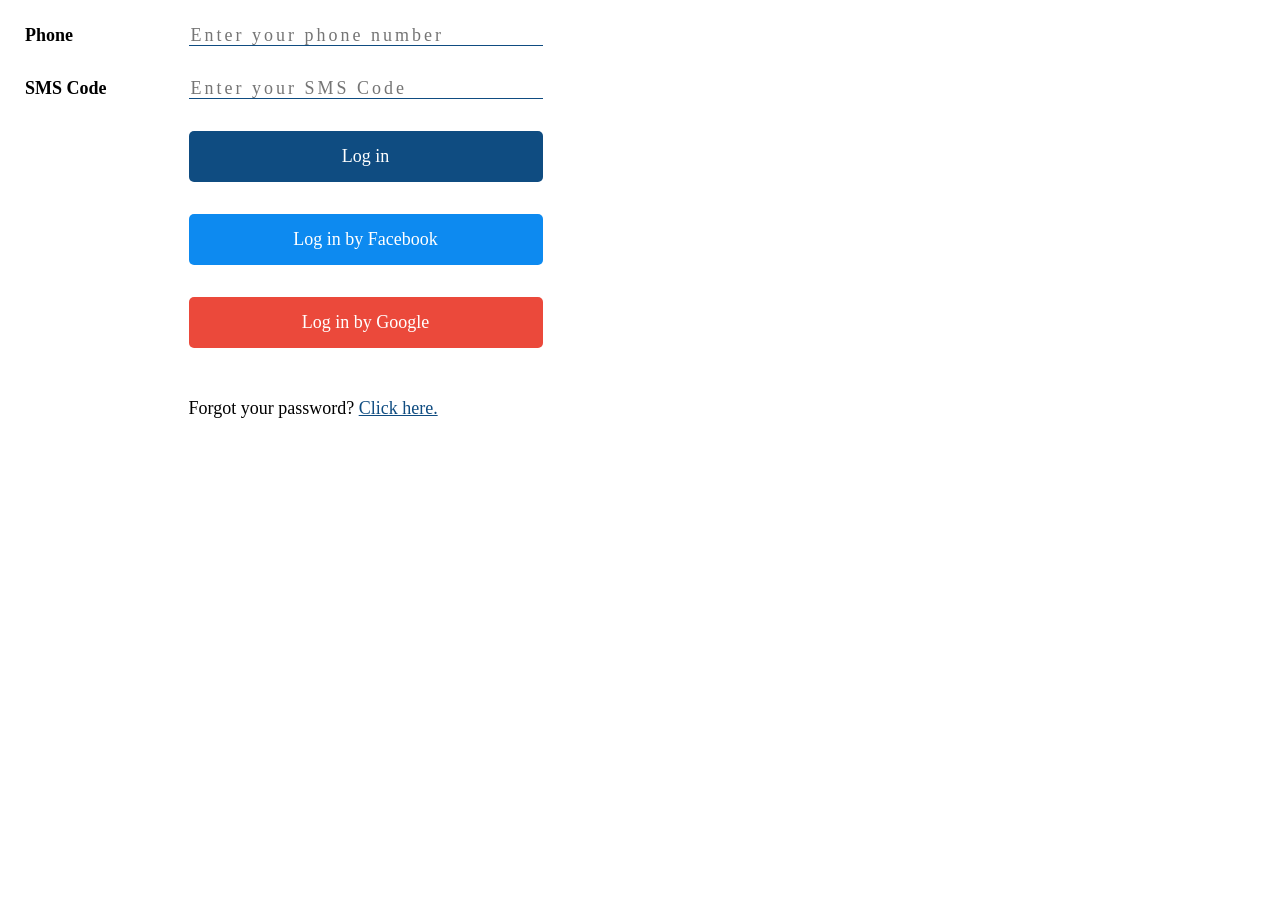
<file: LoginForm.html>
﻿<!DOCTYPE html>
<html>
	<head>
		<meta charset="utf-8" />
		<title></title>
	</head>
	<body>
		<form id="loginform">
			<table cellpadding="15" style="font-family: Lora">
				<tr>
					<td style="">
						<label
							style="
								font-weight: bold;
								margin-right: 50px;
								font-size: 18px;
							"
							>Phone</label
						><br />
					</td>
					<td>
						<input
							class="inputformlgphone"
							id="phonelogin"
							placeholder="Enter your phone number"
							style="
								margin-bottom: 0px;
								font-family: Lora;
								font-size: 18px;
								width: 350px;
								height: 18px;
								outline: none;
								letter-spacing: 3px;
								border-top: none;
								border-left: none;
								border-right: none;
								border-bottom: 1px solid #0f4c81;
							"
							type="text"
							required
						/><br />
					</td>
				</tr>
				<tr>
					<td style="">
						<label
							style="
								font-weight: bold;
								margin-right: 50px;
								font-size: 18px;
							"
							>SMS Code</label
						><br />
					</td>
					<td>
						<input
							class="inputformlgcode"
							id="smslogin"
							placeholder="Enter your SMS Code"
							style="
								margin-bottom: 0px;
								font-family: Lora;
								font-size: 18px;
								width: 350px;
								height: 18px;
								outline: none;
								letter-spacing: 3px;
								border-top: none;
								border-left: none;
								border-right: none;
								border-bottom: 1px solid #0f4c81;
							"
							type="text"
							required
						/><br />
					</td>
				</tr>
				<tr>
					<td></td>
					<td>
						<input
							type="submit"
							onclick=" window.open('index.html','_parent')"
							id="loginnm"
							value="Log in"
							style="
								background-color: #0f4c81;
								text-align: center;
								width: 100%;
								color: white;
								border: none;
								cursor: pointer;
								border-radius: 5px;
								padding: 15px;
								font-size: 18px;
								font-family: Lora;
							"
						/>
					</td>
				</tr>
				<tr>
					<td></td>
					<td>
						<input
							type="submit"
							onclick=" window.open('index.html','_parent')"
							id="loginfb"
							value="Log in by Facebook"
							style="
								background-color: #0d8af0;
								text-align: center;
								width: 100%;
								color: white;
								border: none;
								font-size: 18px;
								cursor: pointer;
								border-radius: 5px;
								padding: 15px;
								font-family: Lora;
							"
						/>
					</td>
				</tr>
				<tr>
					<td></td>
					<td>
						<input
							type="submit"
							onclick=" window.open('index.html','_parent')"
							id="logingg"
							value="Log in by Google"
							style="
								background-color: #eb493b;
								text-align: center;
								width: 100%;
								color: white;
								border: none;
								font-size: 18px;
								cursor: pointer;
								border-radius: 5px;
								padding: 15px;
								font-family: Lora;
							"
						/>
					</td>
				</tr>
				<tr>
					<td></td>
					<td>
						<p style="font-size: 18px">
							Forgot your password?
							<a href="#" style="color: #0f4c81">Click here.</a>
						</p>
					</td>
				</tr>
			</table>
		</form>
	</body>
</html>
</file>
